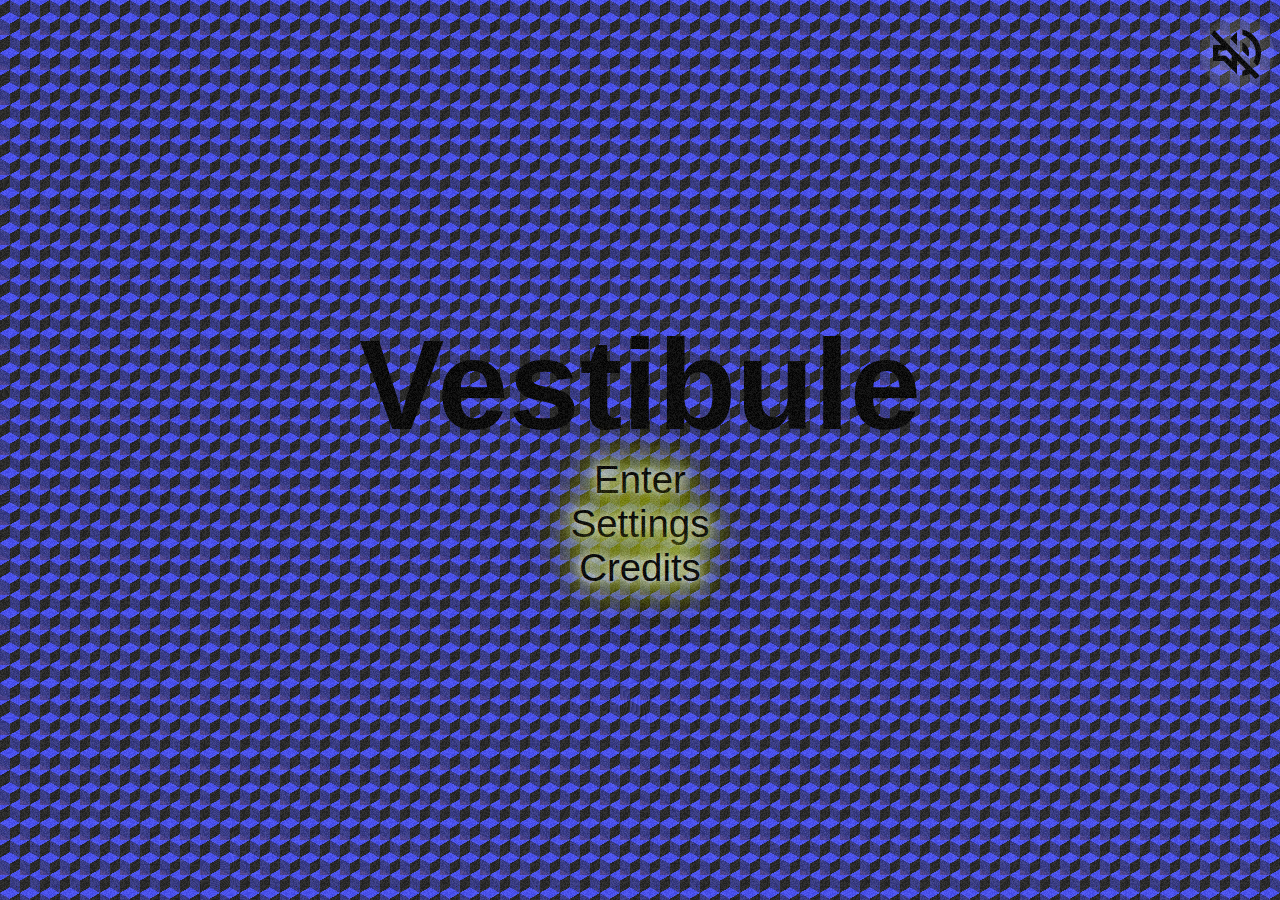
<file: index.html>
<!doctype html>
<html lang="en">
    <head>
        <meta charset="utf-8">
        <meta name="viewport" content="width=device-width, initial-scale=1">
        <title>Vestibule</title>
        <link rel="icon" type="image/x-icon" href="/Visual_Assets/logo.svg">
        <link href="index.css?version=2" rel="stylesheet">
        <script src="index.js?version=2" defer></script>
    </head>
  <body>
    <div id="overlay">
      <div class="layer1">
        <div class="tv-static animation1"></div>
      </div>
      <div class="layer2">
          <div class="tv-static animation2"></div>
      </div>
    </div>
    <div id="bodyDiv">
      <div id="panelDiv">
        <h1>Vestibule</h1>
        <a href="game.html?version=2b">Enter</a>
        <a href="settings.html">Settings</a>
        <a href="credits.html">Credits</a>
      </div>
    </div>
    <div id="enableAudioButtonDiv">
      <button id="muteButton">
        <img src="Visual_Assets/Muted.svg" id="muteButtonIcon">
      </button>
    </div>
  </body>
</html>
</file>
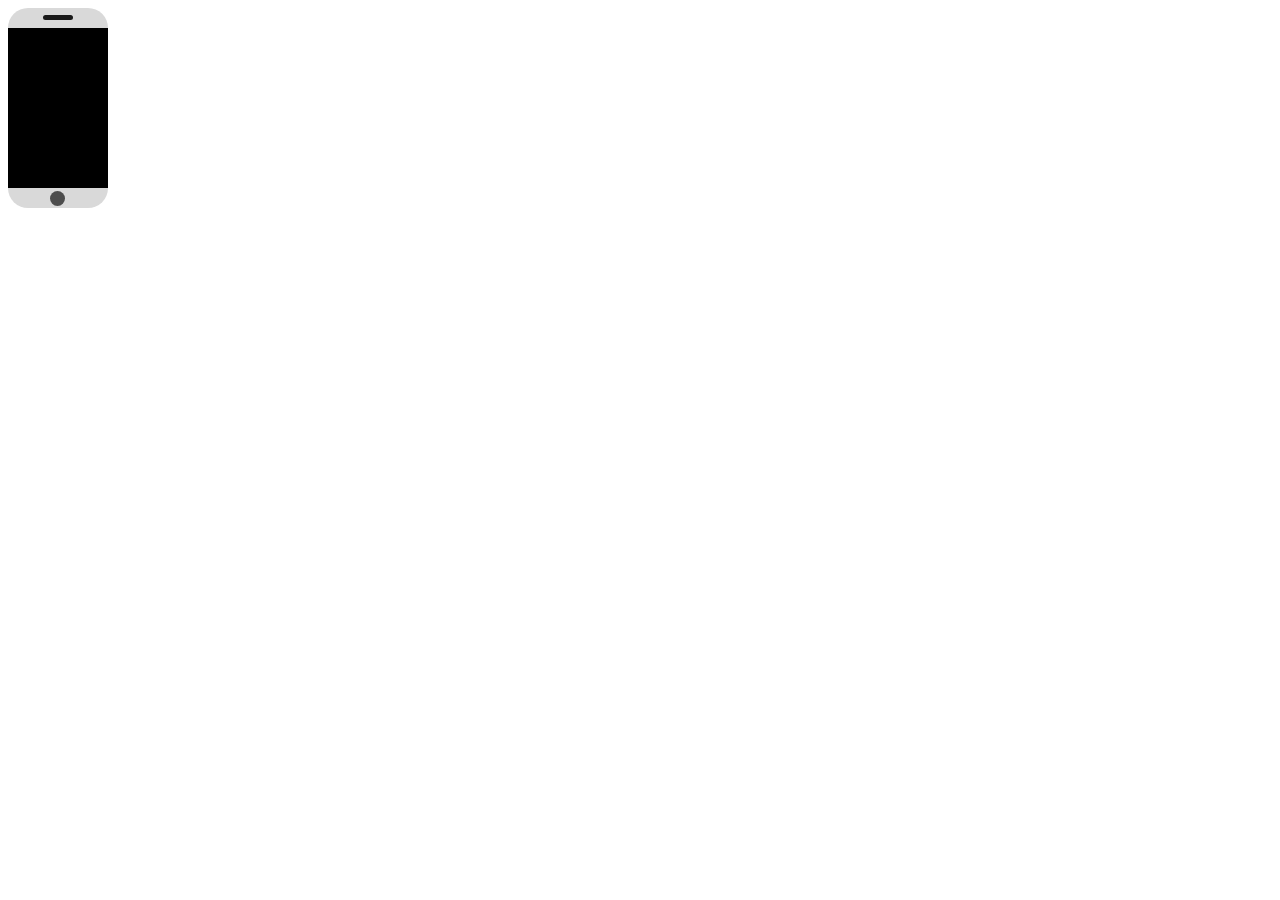
<file: fun.html>
<!DOCTYPE html>
<style>
    #Screen {
        fill: black;
        transition: 1s;
    }
    #Time {
        display: none;
        transition: 1s;
    }
    #SF {
        display: none;
        transition: 1s;
    }
    #main:hover {
        #Screen {
            fill: #47008F;
        }
        #Time {
            display: block;
        }
        #SF {
            display: block;
        }
    }
</style>
<body>
    <svg id="main" xmlns="http://www.w3.org/2000/svg" width="100" height="200" viewBox="0 0 100 200" fill="none">
        <g id="Frame 1" clip-path="url(#clip0_1_17)">
        <g id="Hardware">
        <rect id="Phone_Base" width="100" height="200" rx="20" fill="#D9D9D9"/>
        <rect id="Camera_Row" x="35" y="7" width="30" height="5" rx="2.5" fill="#1A1A1A"/>
        <circle id="Home_Button" cx="49.5" cy="190.5" r="7.5" fill="#4D4D4D"/>
        </g>
        <rect id="Screen" y="20" width="100" height="160" fill="#47008F"/>
        <path id="Time" d="M27.247 39.2727V48H26.1902V40.3807H26.139L24.0083 41.7955V40.7216L26.1902 39.2727H27.247ZM29.7569 48V47.233L32.6376 44.0795C32.9757 43.7102 33.2541 43.3892 33.4728 43.1165C33.6916 42.8409 33.8535 42.5824 33.9586 42.3409C34.0666 42.0966 34.1206 41.8409 34.1206 41.5739C34.1206 41.267 34.0467 41.0014 33.899 40.777C33.7541 40.5526 33.5552 40.3793 33.3024 40.2571C33.0495 40.1349 32.7654 40.0739 32.4501 40.0739C32.1149 40.0739 31.8223 40.1435 31.5723 40.2827C31.3251 40.419 31.1333 40.6108 30.997 40.858C30.8635 41.1051 30.7967 41.3949 30.7967 41.7273H29.791C29.791 41.2159 29.9089 40.767 30.1447 40.3807C30.3805 39.9943 30.7015 39.6932 31.1078 39.4773C31.5169 39.2614 31.9757 39.1534 32.4842 39.1534C32.9956 39.1534 33.4487 39.2614 33.8436 39.4773C34.2385 39.6932 34.5481 39.9844 34.7725 40.3509C34.997 40.7173 35.1092 41.125 35.1092 41.5739C35.1092 41.8949 35.051 42.2088 34.9345 42.5156C34.8208 42.8196 34.622 43.1591 34.3379 43.5341C34.0566 43.9062 33.666 44.3608 33.166 44.8977L31.2058 46.9943V47.0625H35.2626V48H29.7569ZM37.7725 46.8835C37.5623 46.8835 37.3819 46.8082 37.2314 46.6577C37.0808 46.5071 37.0055 46.3267 37.0055 46.1165C37.0055 45.9062 37.0808 45.7259 37.2314 45.5753C37.3819 45.4247 37.5623 45.3494 37.7725 45.3494C37.9828 45.3494 38.1632 45.4247 38.3137 45.5753C38.4643 45.7259 38.5396 45.9062 38.5396 46.1165C38.5396 46.2557 38.5041 46.3835 38.4331 46.5C38.3649 46.6165 38.2725 46.7102 38.1561 46.7812C38.0424 46.8494 37.9146 46.8835 37.7725 46.8835ZM37.7725 42.4688C37.5623 42.4688 37.3819 42.3935 37.2314 42.2429C37.0808 42.0923 37.0055 41.9119 37.0055 41.7017C37.0055 41.4915 37.0808 41.3111 37.2314 41.1605C37.3819 41.0099 37.5623 40.9347 37.7725 40.9347C37.9828 40.9347 38.1632 41.0099 38.3137 41.1605C38.4643 41.3111 38.5396 41.4915 38.5396 41.7017C38.5396 41.8409 38.5041 41.9688 38.4331 42.0852C38.3649 42.2017 38.2725 42.2955 38.1561 42.3665C38.0424 42.4347 37.9146 42.4688 37.7725 42.4688ZM43.2761 48.1193C42.7136 48.1193 42.2122 48.0227 41.7718 47.8295C41.3343 47.6364 40.9863 47.3679 40.7278 47.0241C40.4721 46.6776 40.3329 46.2756 40.3102 45.8182H41.3841C41.4068 46.0994 41.5034 46.3423 41.6738 46.5469C41.8443 46.7486 42.0673 46.9048 42.3429 47.0156C42.6184 47.1264 42.9238 47.1818 43.2591 47.1818C43.6341 47.1818 43.9664 47.1165 44.2562 46.9858C44.546 46.8551 44.7733 46.6733 44.938 46.4403C45.1028 46.2074 45.1852 45.9375 45.1852 45.6307C45.1852 45.3097 45.1056 45.027 44.9466 44.7827C44.7875 44.5355 44.5545 44.3423 44.2477 44.2031C43.9409 44.0639 43.5659 43.9943 43.1227 43.9943H42.4238V43.0568H43.1227C43.4693 43.0568 43.7733 42.9943 44.0346 42.8693C44.2988 42.7443 44.5048 42.5682 44.6525 42.3409C44.8031 42.1136 44.8784 41.8466 44.8784 41.5398C44.8784 41.2443 44.813 40.9872 44.6824 40.7685C44.5517 40.5497 44.367 40.3793 44.1284 40.2571C43.8926 40.1349 43.6142 40.0739 43.2931 40.0739C42.992 40.0739 42.7079 40.1293 42.4409 40.2401C42.1767 40.348 41.9608 40.5057 41.7931 40.7131C41.6255 40.9176 41.5346 41.1648 41.5204 41.4545H40.4977C40.5147 40.9972 40.6525 40.5966 40.911 40.2528C41.1696 39.9062 41.5076 39.6364 41.9252 39.4432C42.3457 39.25 42.8074 39.1534 43.3102 39.1534C43.85 39.1534 44.313 39.2628 44.6994 39.4815C45.0858 39.6974 45.3826 39.983 45.59 40.3381C45.7974 40.6932 45.9011 41.0767 45.9011 41.4886C45.9011 41.9801 45.7718 42.3991 45.5133 42.7457C45.2576 43.0923 44.9096 43.3324 44.4693 43.4659V43.5341C45.0204 43.625 45.4508 43.8594 45.7605 44.2372C46.0701 44.6122 46.225 45.0767 46.225 45.6307C46.225 46.1051 46.0957 46.5312 45.8372 46.9091C45.5815 47.2841 45.2321 47.5795 44.7889 47.7955C44.3457 48.0114 43.8414 48.1193 43.2761 48.1193ZM50.8145 48.1193C50.1724 48.1193 49.6255 47.9446 49.1738 47.5952C48.7221 47.2429 48.377 46.733 48.1383 46.0653C47.8997 45.3949 47.7804 44.5852 47.7804 43.6364C47.7804 42.6932 47.8997 41.8878 48.1383 41.2202C48.3798 40.5497 48.7264 40.0384 49.1781 39.6861C49.6326 39.331 50.1781 39.1534 50.8145 39.1534C51.4508 39.1534 51.9949 39.331 52.4466 39.6861C52.9011 40.0384 53.2477 40.5497 53.4863 41.2202C53.7278 41.8878 53.8485 42.6932 53.8485 43.6364C53.8485 44.5852 53.7292 45.3949 53.4906 46.0653C53.252 46.733 52.9068 47.2429 52.4551 47.5952C52.0034 47.9446 51.4565 48.1193 50.8145 48.1193ZM50.8145 47.1818C51.4508 47.1818 51.9451 46.875 52.2974 46.2614C52.6497 45.6477 52.8258 44.7727 52.8258 43.6364C52.8258 42.8807 52.7449 42.2372 52.5829 41.706C52.4238 41.1747 52.1937 40.7699 51.8926 40.4915C51.5943 40.2131 51.2349 40.0739 50.8145 40.0739C50.1838 40.0739 49.6909 40.3849 49.3358 41.0071C48.9806 41.6264 48.8031 42.5028 48.8031 43.6364C48.8031 44.392 48.8826 45.0341 49.0417 45.5625C49.2008 46.0909 49.4295 46.4929 49.7278 46.7685C50.0289 47.044 50.3912 47.1818 50.8145 47.1818ZM59.3542 48H58.2463L61.4508 39.2727H62.5417L65.7463 48H64.6383L62.0304 40.6534H61.9622L59.3542 48ZM59.7633 44.5909H64.2292V45.5284H59.7633V44.5909ZM67.1056 39.2727H68.367L71.3329 46.517H71.4352L74.4011 39.2727H75.6625V48H74.6738V41.3693H74.5886L71.8613 48H70.9068L68.1795 41.3693H68.0943V48H67.1056V39.2727Z" fill="white"/>
        <path id="SF" d="M21.0667 171.273C21.0454 171.093 20.959 170.953 20.8074 170.854C20.6559 170.754 20.4701 170.705 20.2499 170.705C20.0889 170.705 19.9481 170.731 19.8273 170.783C19.7078 170.835 19.6143 170.906 19.5468 170.998C19.4805 171.089 19.4474 171.192 19.4474 171.308C19.4474 171.405 19.4704 171.489 19.5166 171.559C19.564 171.627 19.6243 171.685 19.6977 171.731C19.7711 171.776 19.848 171.813 19.9285 171.843C20.009 171.871 20.083 171.894 20.1505 171.912L20.5198 172.011C20.6145 172.036 20.7198 172.071 20.8358 172.114C20.953 172.158 21.0649 172.218 21.1714 172.294C21.2791 172.368 21.3679 172.464 21.4378 172.581C21.5076 172.699 21.5425 172.842 21.5425 173.013C21.5425 173.209 21.491 173.387 21.3881 173.545C21.2863 173.704 21.1371 173.83 20.9406 173.924C20.7453 174.017 20.508 174.064 20.2286 174.064C19.9682 174.064 19.7427 174.022 19.5521 173.938C19.3627 173.854 19.2136 173.737 19.1047 173.586C18.997 173.436 18.936 173.261 18.9218 173.062H19.3763C19.3882 173.2 19.4343 173.313 19.5148 173.403C19.5965 173.492 19.6995 173.558 19.8238 173.602C19.9492 173.645 20.0842 173.666 20.2286 173.666C20.3967 173.666 20.5476 173.639 20.6814 173.585C20.8151 173.529 20.9211 173.452 20.9992 173.354C21.0773 173.254 21.1164 173.138 21.1164 173.006C21.1164 172.885 21.0827 172.787 21.0152 172.711C20.9477 172.635 20.8589 172.574 20.7488 172.526C20.6388 172.479 20.5198 172.437 20.392 172.402L19.9445 172.274C19.6604 172.192 19.4355 172.076 19.2698 171.924C19.1041 171.773 19.0212 171.575 19.0212 171.33C19.0212 171.126 19.0763 170.948 19.1863 170.797C19.2976 170.644 19.4468 170.526 19.6338 170.442C19.822 170.357 20.0321 170.314 20.2641 170.314C20.4985 170.314 20.7068 170.356 20.8891 170.44C21.0714 170.523 21.2158 170.636 21.3224 170.781C21.4301 170.925 21.4869 171.089 21.4928 171.273H21.0667ZM23.3176 174.057C23.062 174.057 22.8418 173.996 22.6571 173.876C22.4725 173.755 22.3304 173.589 22.231 173.377C22.1316 173.165 22.0819 172.923 22.0819 172.651C22.0819 172.374 22.1328 172.129 22.2346 171.917C22.3375 171.704 22.4808 171.538 22.6642 171.418C22.8489 171.298 23.0643 171.237 23.3105 171.237C23.5023 171.237 23.6751 171.273 23.829 171.344C23.9829 171.415 24.109 171.514 24.2072 171.642C24.3055 171.77 24.3664 171.919 24.3901 172.089H23.9711C23.9391 171.965 23.8681 171.855 23.758 171.759C23.6491 171.662 23.5023 171.614 23.3176 171.614C23.1543 171.614 23.0111 171.656 22.888 171.741C22.766 171.826 22.6708 171.944 22.6021 172.098C22.5346 172.251 22.5009 172.43 22.5009 172.636C22.5009 172.847 22.534 173.031 22.6003 173.187C22.6678 173.343 22.7625 173.464 22.8844 173.551C23.0075 173.637 23.1519 173.68 23.3176 173.68C23.4266 173.68 23.5254 173.661 23.6142 173.624C23.7029 173.586 23.7781 173.531 23.8397 173.46C23.9012 173.389 23.945 173.304 23.9711 173.205H24.3901C24.3664 173.366 24.3078 173.511 24.2143 173.64C24.122 173.767 23.9995 173.869 23.8468 173.945C23.6953 174.02 23.5189 174.057 23.3176 174.057ZM25.8052 174.064C25.6324 174.064 25.4756 174.031 25.3347 173.966C25.1938 173.9 25.082 173.805 24.9991 173.68C24.9163 173.555 24.8748 173.403 24.8748 173.226C24.8748 173.07 24.9056 172.943 24.9672 172.846C25.0287 172.748 25.111 172.671 25.214 172.615C25.3169 172.559 25.4306 172.518 25.5549 172.491C25.6803 172.462 25.8064 172.44 25.9331 172.423C26.0988 172.402 26.2331 172.386 26.3361 172.375C26.4403 172.364 26.516 172.344 26.5634 172.317C26.6119 172.29 26.6362 172.242 26.6362 172.175V172.161C26.6362 171.985 26.5882 171.849 26.4924 171.752C26.3977 171.655 26.2538 171.607 26.0609 171.607C25.8609 171.607 25.704 171.65 25.5904 171.738C25.4767 171.826 25.3968 171.919 25.3507 172.018L24.9529 171.876C25.024 171.711 25.1187 171.582 25.237 171.489C25.3566 171.396 25.4868 171.331 25.6277 171.294C25.7697 171.256 25.9094 171.237 26.0467 171.237C26.1343 171.237 26.2349 171.248 26.3485 171.269C26.4634 171.289 26.574 171.331 26.6806 171.395C26.7883 171.459 26.8777 171.556 26.9487 171.685C27.0197 171.814 27.0552 171.987 27.0552 172.203V174H26.6362V173.631H26.6149C26.5865 173.69 26.5391 173.753 26.4728 173.821C26.4065 173.888 26.3184 173.946 26.2083 173.993C26.0982 174.04 25.9638 174.064 25.8052 174.064ZM25.8691 173.688C26.0349 173.688 26.1745 173.655 26.2882 173.59C26.403 173.525 26.4894 173.441 26.5474 173.338C26.6066 173.235 26.6362 173.126 26.6362 173.013V172.629C26.6184 172.651 26.5794 172.67 26.519 172.688C26.4598 172.704 26.3912 172.719 26.313 172.732C26.2361 172.744 26.1609 172.755 26.0875 172.764C26.0153 172.772 25.9567 172.78 25.9118 172.786C25.8029 172.8 25.7011 172.823 25.6064 172.855C25.5128 172.886 25.4371 172.932 25.3791 172.995C25.3223 173.057 25.2939 173.141 25.2939 173.247C25.2939 173.393 25.3477 173.503 25.4554 173.577C25.5643 173.651 25.7022 173.688 25.8691 173.688ZM28.2391 172.359V174H27.82V171.273H28.2249V171.699H28.2604C28.3243 171.56 28.4214 171.449 28.5516 171.365C28.6818 171.28 28.8499 171.237 29.0558 171.237C29.2405 171.237 29.4021 171.275 29.5406 171.351C29.6791 171.425 29.7868 171.539 29.8637 171.692C29.9407 171.843 29.9791 172.035 29.9791 172.267V174H29.5601V172.295C29.5601 172.081 29.5045 171.914 29.3932 171.795C29.2819 171.674 29.1292 171.614 28.9351 171.614C28.8013 171.614 28.6818 171.643 28.5764 171.701C28.4723 171.759 28.39 171.843 28.3296 171.955C28.2693 172.066 28.2391 172.201 28.2391 172.359ZM32.2079 174V170.364H34.3883V170.754H32.6483V171.983H34.225V172.374H32.6483V174H32.2079ZM35.0857 174V171.273H35.5047V174H35.0857ZM35.2987 170.818C35.2171 170.818 35.1466 170.79 35.0874 170.735C35.0294 170.679 35.0004 170.612 35.0004 170.534C35.0004 170.456 35.0294 170.389 35.0874 170.333C35.1466 170.278 35.2171 170.25 35.2987 170.25C35.3804 170.25 35.4503 170.278 35.5083 170.333C35.5674 170.389 35.597 170.456 35.597 170.534C35.597 170.612 35.5674 170.679 35.5083 170.735C35.4503 170.79 35.3804 170.818 35.2987 170.818ZM36.6912 172.359V174H36.2722V171.273H36.677V171.699H36.7125C36.7765 171.56 36.8735 171.449 37.0037 171.365C37.1339 171.28 37.302 171.237 37.508 171.237C37.6926 171.237 37.8542 171.275 37.9927 171.351C38.1312 171.425 38.2389 171.539 38.3159 171.692C38.3928 171.843 38.4313 172.035 38.4313 172.267V174H38.0123V172.295C38.0123 172.081 37.9566 171.914 37.8453 171.795C37.7341 171.674 37.5814 171.614 37.3873 171.614C37.2535 171.614 37.1339 171.643 37.0286 171.701C36.9244 171.759 36.8422 171.843 36.7818 171.955C36.7214 172.066 36.6912 172.201 36.6912 172.359ZM40.2979 175.08C40.0954 175.08 39.9214 175.054 39.7758 175.001C39.6302 174.951 39.5089 174.883 39.4118 174.799C39.316 174.716 39.2396 174.627 39.1828 174.533L39.5166 174.298C39.5545 174.348 39.6024 174.405 39.6604 174.469C39.7184 174.534 39.7977 174.59 39.8983 174.637C40.0001 174.686 40.1333 174.71 40.2979 174.71C40.518 174.71 40.6997 174.657 40.843 174.55C40.9862 174.444 41.0578 174.277 41.0578 174.05V173.496H41.0223C40.9915 173.545 40.9477 173.607 40.8909 173.68C40.8353 173.753 40.7548 173.817 40.6494 173.874C40.5452 173.93 40.4044 173.957 40.2268 173.957C40.0067 173.957 39.809 173.905 39.6338 173.801C39.4598 173.697 39.3219 173.545 39.2201 173.347C39.1195 173.148 39.0692 172.906 39.0692 172.622C39.0692 172.343 39.1183 172.1 39.2165 171.892C39.3148 171.684 39.4515 171.523 39.6267 171.409C39.8019 171.295 40.0043 171.237 40.2339 171.237C40.4115 171.237 40.5523 171.267 40.6565 171.326C40.7619 171.384 40.8424 171.45 40.898 171.525C40.9548 171.598 40.9986 171.659 41.0294 171.706H41.072V171.273H41.4768V174.078C41.4768 174.312 41.4236 174.503 41.317 174.65C41.2117 174.798 41.0696 174.906 40.8909 174.975C40.7133 175.045 40.5157 175.08 40.2979 175.08ZM40.2836 173.581C40.4517 173.581 40.5938 173.542 40.7098 173.466C40.8258 173.389 40.914 173.278 40.9743 173.134C41.0347 172.989 41.0649 172.816 41.0649 172.615C41.0649 172.419 41.0353 172.245 40.9761 172.095C40.9169 171.944 40.8293 171.827 40.7133 171.741C40.5973 171.656 40.4541 171.614 40.2836 171.614C40.1061 171.614 39.9581 171.659 39.8398 171.749C39.7226 171.839 39.6344 171.959 39.5752 172.111C39.5172 172.262 39.4882 172.43 39.4882 172.615C39.4882 172.804 39.5178 172.972 39.577 173.118C39.6373 173.262 39.7261 173.376 39.8433 173.458C39.9617 173.54 40.1085 173.581 40.2836 173.581ZM43.3873 174.057C43.1246 174.057 42.8979 173.999 42.7073 173.883C42.5179 173.766 42.3717 173.602 42.2687 173.393C42.1669 173.182 42.116 172.937 42.116 172.658C42.116 172.378 42.1669 172.132 42.2687 171.919C42.3717 171.705 42.5149 171.538 42.6984 171.418C42.8831 171.298 43.0985 171.237 43.3447 171.237C43.4868 171.237 43.627 171.261 43.7655 171.308C43.904 171.356 44.0301 171.433 44.1437 171.539C44.2574 171.644 44.3479 171.784 44.4154 171.958C44.4829 172.132 44.5166 172.346 44.5166 172.601V172.778H42.4143V172.416H44.0905C44.0905 172.262 44.0597 172.125 43.9981 172.004C43.9378 171.884 43.8514 171.788 43.7389 171.718C43.6276 171.649 43.4962 171.614 43.3447 171.614C43.1778 171.614 43.0334 171.655 42.9115 171.738C42.7907 171.82 42.6978 171.926 42.6327 172.058C42.5676 172.189 42.5351 172.33 42.5351 172.48V172.722C42.5351 172.928 42.5706 173.102 42.6416 173.245C42.7138 173.387 42.8138 173.496 42.9417 173.57C43.0695 173.644 43.2181 173.68 43.3873 173.68C43.4974 173.68 43.5969 173.665 43.6856 173.634C43.7756 173.602 43.8531 173.555 43.9182 173.492C43.9833 173.428 44.0336 173.349 44.0692 173.254L44.474 173.368C44.4314 173.505 44.3598 173.626 44.2591 173.73C44.1585 173.833 44.0342 173.914 43.8863 173.972C43.7383 174.028 43.572 174.057 43.3873 174.057ZM45.154 174V171.273H45.5589V171.685H45.5873C45.637 171.55 45.7269 171.44 45.8572 171.356C45.9874 171.272 46.1341 171.23 46.2975 171.23C46.3283 171.23 46.3667 171.231 46.4129 171.232C46.4591 171.233 46.494 171.235 46.5177 171.237V171.663C46.5035 171.66 46.4709 171.654 46.42 171.647C46.3703 171.639 46.3176 171.635 46.262 171.635C46.1294 171.635 46.011 171.663 45.9069 171.718C45.8039 171.773 45.7222 171.849 45.6618 171.946C45.6027 172.042 45.5731 172.151 45.5731 172.274V174H45.154ZM47.0144 175.023V171.273H47.4192V171.706H47.4689C47.4997 171.659 47.5423 171.598 47.5968 171.525C47.6524 171.45 47.7317 171.384 47.8347 171.326C47.9389 171.267 48.0797 171.237 48.2573 171.237C48.4869 171.237 48.6893 171.295 48.8645 171.409C49.0397 171.524 49.1764 171.687 49.2747 171.898C49.3729 172.108 49.4221 172.357 49.4221 172.643C49.4221 172.932 49.3729 173.183 49.2747 173.395C49.1764 173.605 49.0403 173.769 48.8663 173.885C48.6923 173.999 48.4917 174.057 48.2644 174.057C48.0892 174.057 47.9489 174.028 47.8436 173.97C47.7382 173.911 47.6571 173.844 47.6003 173.769C47.5435 173.693 47.4997 173.631 47.4689 173.581H47.4334V175.023H47.0144ZM47.4263 172.636C47.4263 172.842 47.4565 173.024 47.5169 173.181C47.5772 173.338 47.6654 173.46 47.7814 173.549C47.8974 173.637 48.0395 173.68 48.2076 173.68C48.3828 173.68 48.5289 173.634 48.6461 173.542C48.7645 173.448 48.8533 173.323 48.9125 173.165C48.9728 173.007 49.003 172.83 49.003 172.636C49.003 172.445 48.9734 172.272 48.9142 172.118C48.8562 171.963 48.7681 171.84 48.6497 171.75C48.5325 171.659 48.3851 171.614 48.2076 171.614C48.0371 171.614 47.8939 171.657 47.7779 171.743C47.6619 171.828 47.5743 171.948 47.5151 172.102C47.4559 172.255 47.4263 172.433 47.4263 172.636ZM50.0613 174V171.273H50.4661V171.685H50.4945C50.5442 171.55 50.6342 171.44 50.7644 171.356C50.8946 171.272 51.0414 171.23 51.2047 171.23C51.2355 171.23 51.274 171.231 51.3201 171.232C51.3663 171.233 51.4012 171.235 51.4249 171.237V171.663C51.4107 171.66 51.3781 171.654 51.3272 171.647C51.2775 171.639 51.2248 171.635 51.1692 171.635C51.0366 171.635 50.9183 171.663 50.8141 171.718C50.7111 171.773 50.6294 171.849 50.5691 171.946C50.5099 172.042 50.4803 172.151 50.4803 172.274V174H50.0613ZM51.9216 174V171.273H52.3406V174H51.9216ZM52.1347 170.818C52.053 170.818 51.9826 170.79 51.9234 170.735C51.8654 170.679 51.8364 170.612 51.8364 170.534C51.8364 170.456 51.8654 170.389 51.9234 170.333C51.9826 170.278 52.053 170.25 52.1347 170.25C52.2164 170.25 52.2862 170.278 52.3442 170.333C52.4034 170.389 52.433 170.456 52.433 170.534C52.433 170.612 52.4034 170.679 52.3442 170.735C52.2862 170.79 52.2164 170.818 52.1347 170.818ZM53.5272 172.359V174H53.1081V171.273H53.513V171.699H53.5485C53.6124 171.56 53.7095 171.449 53.8397 171.365C53.9699 171.28 54.138 171.237 54.3439 171.237C54.5286 171.237 54.6902 171.275 54.8287 171.351C54.9672 171.425 55.0749 171.539 55.1518 171.692C55.2288 171.843 55.2672 172.035 55.2672 172.267V174H54.8482V172.295C54.8482 172.081 54.7926 171.914 54.6813 171.795C54.57 171.674 54.4173 171.614 54.2232 171.614C54.0894 171.614 53.9699 171.643 53.8645 171.701C53.7604 171.759 53.6781 171.843 53.6177 171.955C53.5574 172.066 53.5272 172.201 53.5272 172.359ZM57.219 171.273V171.628H55.8057V171.273H57.219ZM56.2176 170.619H56.6366V173.219C56.6366 173.337 56.6538 173.426 56.6881 173.485C56.7236 173.543 56.7686 173.582 56.8231 173.602C56.8787 173.621 56.9373 173.631 56.9988 173.631C57.045 173.631 57.0829 173.628 57.1125 173.624C57.1421 173.618 57.1657 173.613 57.1835 173.609L57.2687 173.986C57.2403 173.996 57.2007 174.007 57.1498 174.018C57.0989 174.03 57.0344 174.036 56.9562 174.036C56.8379 174.036 56.7219 174.01 56.6082 173.959C56.4958 173.908 56.4023 173.831 56.3277 173.727C56.2543 173.622 56.2176 173.491 56.2176 173.332V170.619ZM60.4417 171.273V171.628H59.0283V171.273H60.4417ZM59.4403 170.619H59.8593V173.219C59.8593 173.337 59.8765 173.426 59.9108 173.485C59.9463 173.543 59.9913 173.582 60.0457 173.602C60.1014 173.621 60.1599 173.631 60.2215 173.631C60.2677 173.631 60.3055 173.628 60.3351 173.624C60.3647 173.618 60.3884 173.613 60.4062 173.609L60.4914 173.986C60.463 173.996 60.4233 174.007 60.3724 174.018C60.3215 174.03 60.257 174.036 60.1789 174.036C60.0605 174.036 59.9445 174.01 59.8309 173.959C59.7184 173.908 59.6249 173.831 59.5503 173.727C59.4769 173.622 59.4403 173.491 59.4403 173.332V170.619ZM62.1507 174.057C61.9044 174.057 61.6884 173.998 61.5026 173.881C61.3179 173.764 61.1735 173.6 61.0693 173.389C60.9664 173.179 60.9149 172.932 60.9149 172.651C60.9149 172.366 60.9664 172.118 61.0693 171.907C61.1735 171.695 61.3179 171.53 61.5026 171.413C61.6884 171.296 61.9044 171.237 62.1507 171.237C62.3969 171.237 62.6123 171.296 62.797 171.413C62.9828 171.53 63.1272 171.695 63.2302 171.907C63.3344 172.118 63.3865 172.366 63.3865 172.651C63.3865 172.932 63.3344 173.179 63.2302 173.389C63.1272 173.6 62.9828 173.764 62.797 173.881C62.6123 173.998 62.3969 174.057 62.1507 174.057ZM62.1507 173.68C62.3377 173.68 62.4916 173.632 62.6123 173.537C62.733 173.441 62.8224 173.315 62.8804 173.158C62.9384 173.002 62.9674 172.833 62.9674 172.651C62.9674 172.468 62.9384 172.298 62.8804 172.141C62.8224 171.984 62.733 171.856 62.6123 171.759C62.4916 171.662 62.3377 171.614 62.1507 171.614C61.9636 171.614 61.8097 171.662 61.689 171.759C61.5683 171.856 61.4789 171.984 61.4209 172.141C61.3629 172.298 61.3339 172.468 61.3339 172.651C61.3339 172.833 61.3629 173.002 61.4209 173.158C61.4789 173.315 61.5683 173.441 61.689 173.537C61.8097 173.632 61.9636 173.68 62.1507 173.68ZM67.8755 170.364H68.3159V172.771C68.3159 173.02 68.2573 173.242 68.1401 173.437C68.0241 173.631 67.8601 173.785 67.6483 173.897C67.4364 174.008 67.1878 174.064 66.9025 174.064C66.6172 174.064 66.3687 174.008 66.1568 173.897C65.9449 173.785 65.7804 173.631 65.6632 173.437C65.5472 173.242 65.4892 173.02 65.4892 172.771V170.364H65.9295V172.736C65.9295 172.913 65.9686 173.071 66.0467 173.21C66.1248 173.347 66.2361 173.455 66.3805 173.535C66.5261 173.613 66.7001 173.652 66.9025 173.652C67.1049 173.652 67.2789 173.613 67.4245 173.535C67.5701 173.455 67.6814 173.347 67.7583 173.21C67.8365 173.071 67.8755 172.913 67.8755 172.736V170.364ZM69.5574 172.359V174H69.1384V171.273H69.5432V171.699H69.5787C69.6427 171.56 69.7397 171.449 69.8699 171.365C70.0001 171.28 70.1682 171.237 70.3742 171.237C70.5589 171.237 70.7204 171.275 70.8589 171.351C70.9974 171.425 71.1051 171.539 71.1821 171.692C71.259 171.843 71.2975 172.035 71.2975 172.267V174H70.8785V172.295C70.8785 172.081 70.8228 171.914 70.7116 171.795C70.6003 171.674 70.4476 171.614 70.2535 171.614C70.1197 171.614 70.0001 171.643 69.8948 171.701C69.7906 171.759 69.7084 171.843 69.648 171.955C69.5876 172.066 69.5574 172.201 69.5574 172.359ZM72.4822 170.364V174H72.0632V170.364H72.4822ZM74.3577 174.057C74.1115 174.057 73.8954 173.998 73.7096 173.881C73.5249 173.764 73.3805 173.6 73.2764 173.389C73.1734 173.179 73.1219 172.932 73.1219 172.651C73.1219 172.366 73.1734 172.118 73.2764 171.907C73.3805 171.695 73.5249 171.53 73.7096 171.413C73.8954 171.296 74.1115 171.237 74.3577 171.237C74.6039 171.237 74.8193 171.296 75.004 171.413C75.1898 171.53 75.3343 171.695 75.4372 171.907C75.5414 172.118 75.5935 172.366 75.5935 172.651C75.5935 172.932 75.5414 173.179 75.4372 173.389C75.3343 173.6 75.1898 173.764 75.004 173.881C74.8193 173.998 74.6039 174.057 74.3577 174.057ZM74.3577 173.68C74.5447 173.68 74.6986 173.632 74.8193 173.537C74.9401 173.441 75.0294 173.315 75.0874 173.158C75.1454 173.002 75.1744 172.833 75.1744 172.651C75.1744 172.468 75.1454 172.298 75.0874 172.141C75.0294 171.984 74.9401 171.856 74.8193 171.759C74.6986 171.662 74.5447 171.614 74.3577 171.614C74.1707 171.614 74.0168 171.662 73.896 171.759C73.7753 171.856 73.6859 171.984 73.6279 172.141C73.5699 172.298 73.5409 172.468 73.5409 172.651C73.5409 172.833 73.5699 173.002 73.6279 173.158C73.6859 173.315 73.7753 173.441 73.896 173.537C74.0168 173.632 74.1707 173.68 74.3577 173.68ZM77.3411 174.057C77.0854 174.057 76.8652 173.996 76.6806 173.876C76.4959 173.755 76.3539 173.589 76.2544 173.377C76.155 173.165 76.1053 172.923 76.1053 172.651C76.1053 172.374 76.1562 172.129 76.258 171.917C76.361 171.704 76.5042 171.538 76.6877 171.418C76.8723 171.298 77.0878 171.237 77.334 171.237C77.5257 171.237 77.6986 171.273 77.8525 171.344C78.0063 171.415 78.1324 171.514 78.2306 171.642C78.3289 171.77 78.3899 171.919 78.4135 172.089H77.9945C77.9625 171.965 77.8915 171.855 77.7814 171.759C77.6725 171.662 77.5257 171.614 77.3411 171.614C77.1777 171.614 77.0345 171.656 76.9114 171.741C76.7895 171.826 76.6942 171.944 76.6255 172.098C76.5581 172.251 76.5243 172.43 76.5243 172.636C76.5243 172.847 76.5575 173.031 76.6238 173.187C76.6912 173.343 76.7859 173.464 76.9078 173.551C77.031 173.637 77.1754 173.68 77.3411 173.68C77.45 173.68 77.5488 173.661 77.6376 173.624C77.7264 173.586 77.8016 173.531 77.8631 173.46C77.9247 173.389 77.9685 173.304 77.9945 173.205H78.4135C78.3899 173.366 78.3313 173.511 78.2377 173.64C78.1454 173.767 78.0229 173.869 77.8702 173.945C77.7187 174.02 77.5423 174.057 77.3411 174.057ZM79.4167 173.006L79.4096 172.487H79.4949L80.688 171.273H81.2065L79.9352 172.558H79.8997L79.4167 173.006ZM79.0261 174V170.364H79.4451V174H79.0261ZM80.7591 174L79.6937 172.651L79.992 172.359L81.2917 174H80.7591Z" fill="white"/>
        </g>
        <defs>
        <clipPath id="clip0_1_17">
        <rect width="100" height="200" fill="white"/>
        </clipPath>
        </defs>
        </svg>
</body>
</html>
</file>
<file: index.css>
body {
    margin: 0px;
    padding: 0px;
    width: 100vw;
    height: 100vh;
}
div {
    margin: 0px;
    padding: 0px;
}
h1 {
    user-select: none;
    -moz-user-select: none;
    -webkit-text-select: none;
    -webkit-user-select: none;
    margin: 0px;
    padding: 0px;
    font-size: 10vw;
    font-family: 'Franklin Gothic Medium', 'Arial Narrow', Arial, sans-serif;
}
a {
    user-select: none;
    -moz-user-select: none;
    -webkit-text-select: none;
    -webkit-user-select: none;
    font-size: 3vw;
    text-decoration: none;
    color: rgb(0, 0, 0);
    text-shadow: 0 0 10px #fff, 0 0 20px #fff, 0 0 30px #7fe600, 0 0 40px #e6cb00, 0 0 50px #cfe600, 0 0 60px #e6b800, 0 0 70px #5f6a00;
    transition-duration: 500ms;
    transition-timing-function: cubic-bezier(0.645, 0.045, 0.355, 1);
    font-family: 'Franklin Gothic Medium', 'Arial Narrow', Arial, sans-serif;
    z-index: 2;
}
a:hover {
    text-shadow: 0 0 10px #000000, 0 0 20px #000000, 0 0 30px #000000, 0 0 40px #000000, 0 0 50px #000000, 0 0 60px #000000, 0 0 70px #000000;
    color: #444df7;
    z-index: 5;
}
.layer1 {
    width: 100%;
    background-color: rgba(255, 255, 255, 0.5);
    margin: none;
    padding: none;
}

.layer2 {
  width: 100%;
  margin-left: -100%;
  background-color: rgba(255, 255, 255, 0.5);
  padding: none;
}

.tv-static {
  width: 100vw;
  height: 100vh;
  margin: none;
  padding: none;
  background-image: repeating-radial-gradient(circle at 17% 32%, white, black 0.00085px);    
}

.animation1 {
  animation: back1 1s linear infinite;
}

.animation2 {
  animation: back2 0.1s linear infinite;
}

@keyframes back1 {
  from {
    background-size: 100% 100%;
  }

  to {
    background-size: 99% 100%;
  }
}

@keyframes back2 {
  from {
    background-size: 48.56% 50%;
  }

  to {
    background-size: 43.9% 50.1%;
  }
}
#overlay {
    display: block;
    pointer-events: none;
    position: fixed;
    width: 100vw;
    height: 100vh;
    top: 0;
    left: 0;
    right: 0;
    bottom: 0;
    z-index: 100;
    opacity: 0.1;
}
#bodyDiv {
    display: flex;
    flex-direction: column;
    justify-items: center;
    justify-content: space-around;
    width: 100%;
    height: 100%;
    background-color: rgb(32, 32, 32);
    background-image:  linear-gradient(30deg, rgb(72, 61, 142) 12%, transparent 12.5%, transparent 87%, #444cf7 87.5%, #444cf7), linear-gradient(150deg, #444cf7 12%, transparent 12.5%, transparent 87%, #444cf7 87.5%, #444cf7), linear-gradient(30deg, #444cf7 12%, transparent 12.5%, transparent 87%, #444cf7 87.5%, #444cf7), linear-gradient(150deg, #444cf7 12%, transparent 12.5%, transparent 87%, #444cf7 87.5%, #444cf7), linear-gradient(60deg, #444cf777 25%, transparent 25.5%, transparent 75%, #444cf777 75%, #444cf777), linear-gradient(60deg, #444cf777 25%, transparent 25.5%, transparent 75%, #444cf777 75%, #444cf777);
    background-size: 20px 35px;
    background-position: 0 0, 0 0, 10px 18px, 10px 18px, 0 0, 10px 18px;
}
#panelDiv {
    display: flex;
    flex-direction: column;
    align-items: center;
}
#enableAudioButtonDiv {
    position: absolute;
    top: 1em;
    right: 1em;
    width: 5%;
}
#muteButton {
    margin: 0px;
    padding: 0px;
    width: 100%;
    background-color: transparent;
    border: none;
}
#muteButtonIcon {
    width: 100%;
    background: radial-gradient(rgba(255, 255, 255, 0.238), rgb(255, 255, 255, 0.13), rgba(255, 255, 255, 0));
    border-radius: 50%;
    padding: 5px;
    transition-duration: 1s;
}
#muteButtonIcon:hover {
    background: radial-gradient(rgba(255, 255, 255, 0.3), rgb(255, 255, 255, 0.13), rgba(255, 255, 255, 0));
}
#muteButtonIcon:active {
    background: radial-gradient(rgba(255, 0, 0, 0.3), rgb(255, 255, 255, 0.13), rgba(255, 255, 255, 0));
}
</file>
